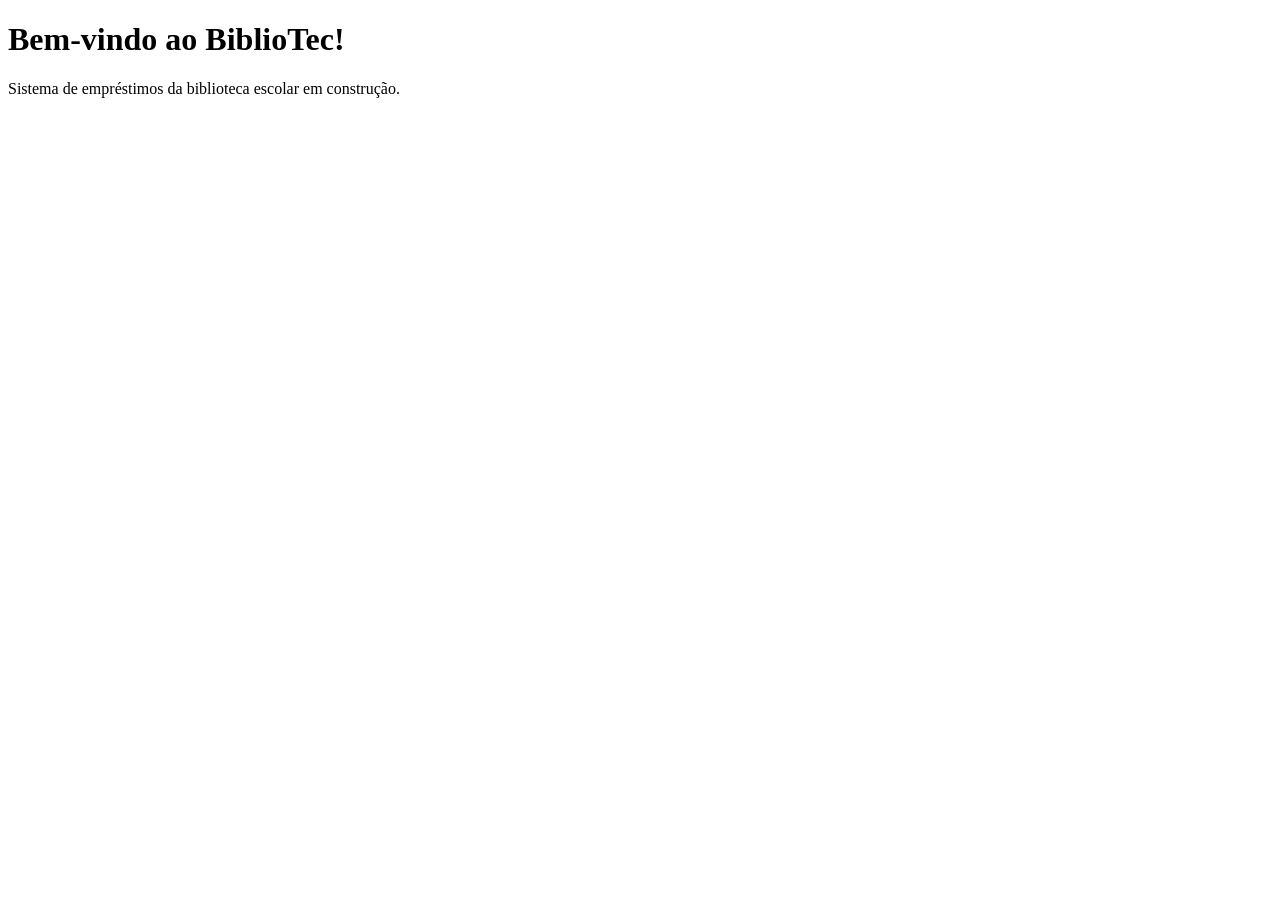
<file: src/main/resources/templates/index.html>
<!DOCTYPE html>
<html lang="pt-BR">
<head>
    <meta charset="UTF-8">
    <title>BiblioTec</title>
</head>
<body>
<h1>Bem-vindo ao BiblioTec!</h1>
<p>Sistema de empréstimos da biblioteca escolar em construção.</p>
</body>
</html>
</file>
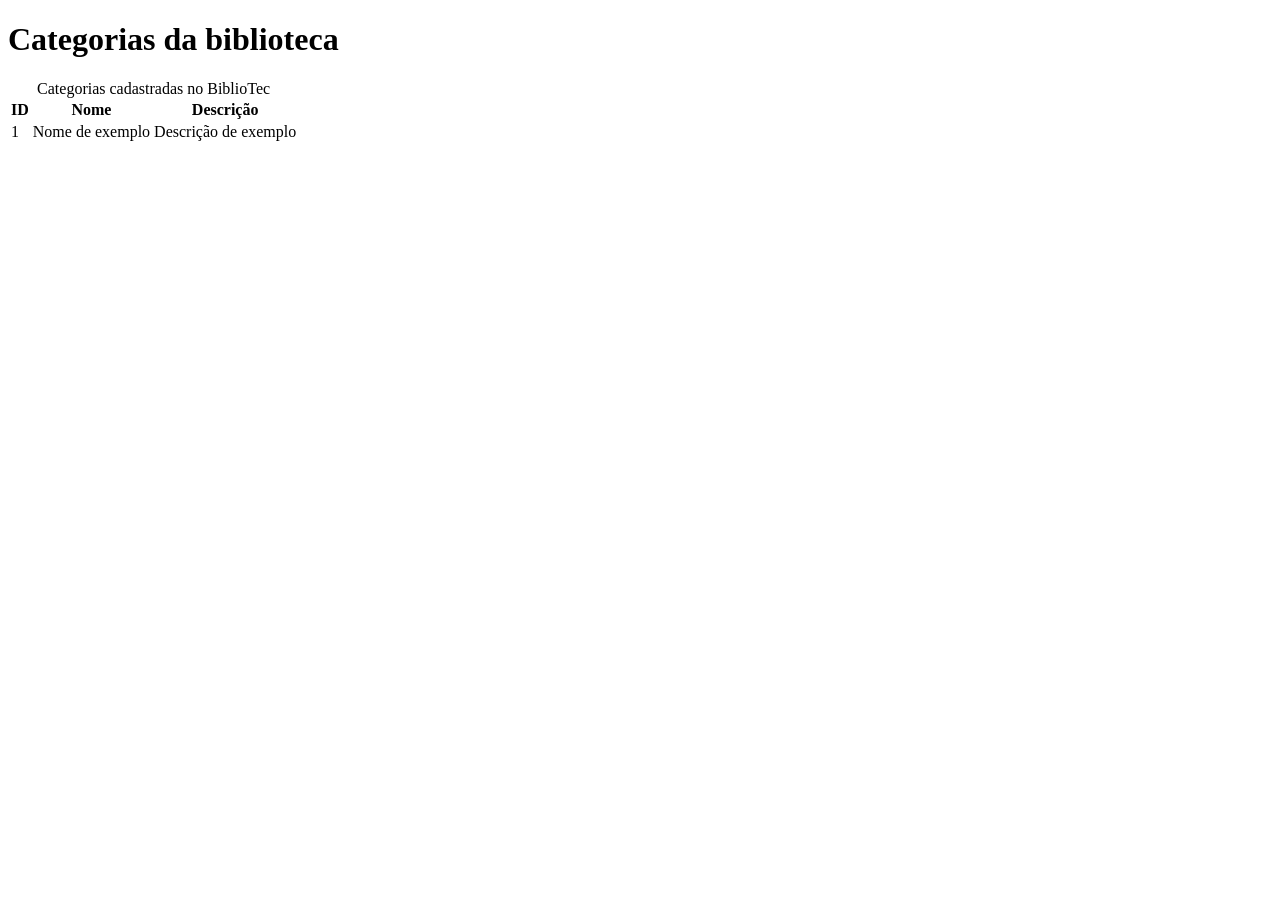
<file: src/main/resources/templates/categorias/lista.html>
<!DOCTYPE html>
<html lang="pt-BR" xmlns:th="http://www.thymeleaf.org">

<head>
    <meta charset="UTF-8">
    <meta name="viewport" content="width=device-width, initial-scale=1.0">

    <title>Categorias | BiblioTec</title>

    <link rel="stylesheet" th:href="@{/css/categorias.css}">
</head>

<body>

<h1>Categorias da biblioteca</h1>

<table>
    <caption>Categorias cadastradas no BiblioTec</caption>

    <thead>
    <tr>
        <th scope="col">ID</th>
        <th scope="col">Nome</th>
        <th scope="col">Descrição</th>
    </tr>
    </thead>

    <tbody>
    <tr th:each="categoria : ${categorias}">
        <td th:text="${categoria.id}">1</td>
        <td th:text="${categoria.nome}">Nome de exemplo</td>
        <td th:text="${categoria.descricao}">Descrição de exemplo</td>
    </tr>
    </tbody>
</table>

</body>
</html>
</file>
